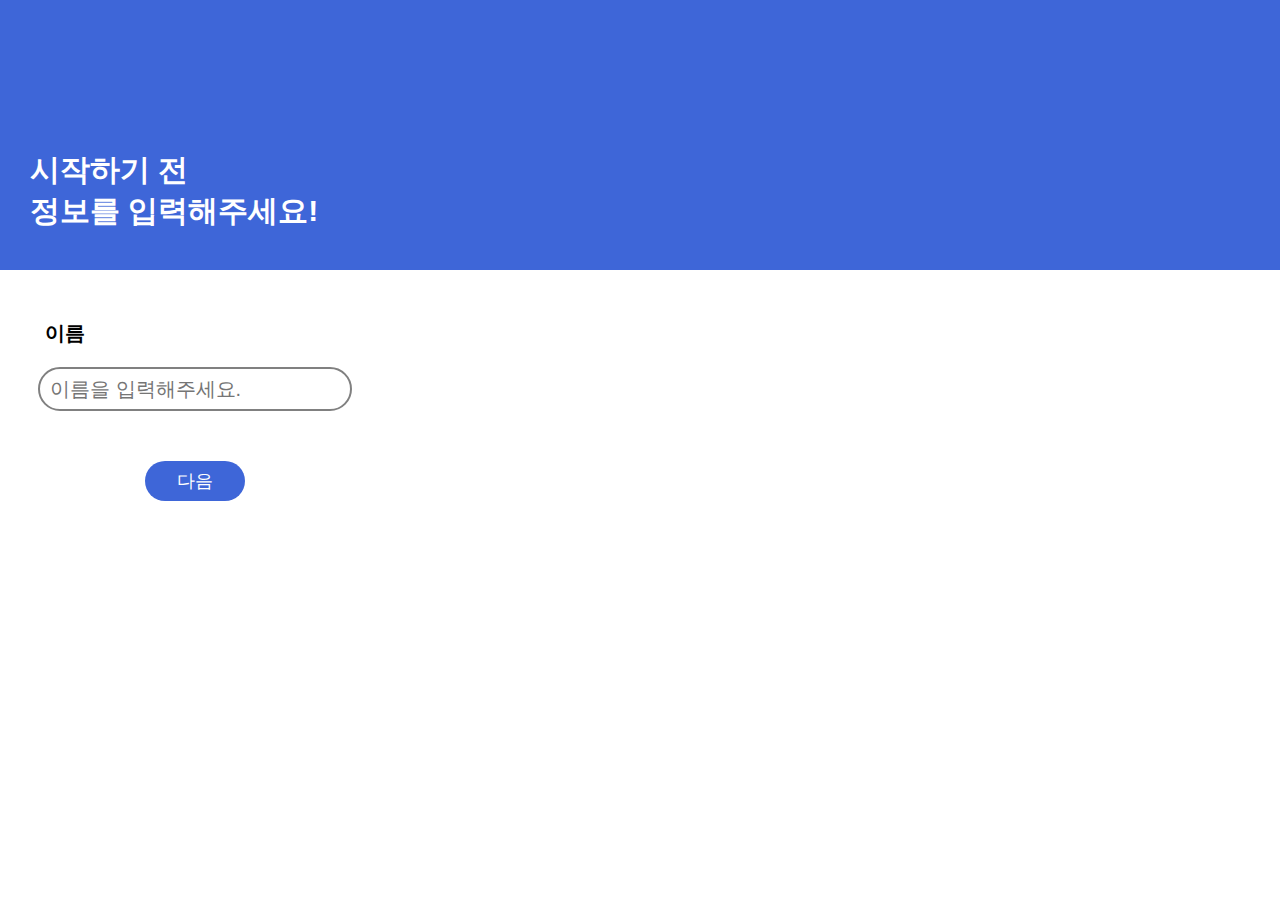
<file: gen_quest/index.html>
<!DOCTYPE html>
<html lang="ko">
<head>
    <meta charset="UTF-8">
    <meta http-equiv="X-UA-Compatible" content="IE=edge">
    <meta name="viewport" content="user-scalable=no, initial-scale=1.0, maximum-scale=1.0, minimum-scale=1.0, width=device-width" />
    <link rel="stylesheet" type="text/css" href="css/index.css">
    <title>Document</title>
</head>
<body>
    <div class="container">
        <div class="main">
            <div class="greeting">
                <div class="text_box">
                    <p class="greeting_text">시작하기 전</p>
                    <p class="greeting_text">정보를 입력해주세요!</p>
                </div>
            </div>
            <div class="name_input" id="name">
                <p class="info">이름</p>
                <input type="text" class="input_text" placeholder="이름을 입력해주세요.">
                <button class="next" onclick="shownext('#school')">다음</button>
            </div>
            <div class="name_input" id="school">
                <p class="info">재학중인 학교의 이름을 입력해주세요.</p>
                <input type="text" class="input_text" placeholder="학교를 입력해주세요.">
                <button class="next" onclick="shownext('#grade')">다음</button>
            </div>
            <div class="name_input" id="grade">
                <p class="info">본인의 학년을 선택해주세요.</p>
                <input type="text" class="input_text" placeholder="학년을 입력해주세요.">
                <button class="next" onclick="shownext('#submit')">다음</button>
            </div>
            <div class="name_input" id="submit">
                <button class="next">제출</button>
            </div>
        </div>
    </div>
    <script>
        function shownext(next){
            document.querySelector('#name').style.display='none';
            document.querySelector('#school').style.display='none';
            document.querySelector('#grade').style.display='none';
            document.querySelector(next).style.display='block';
        }
    </script>
</body>
</html>
</file>
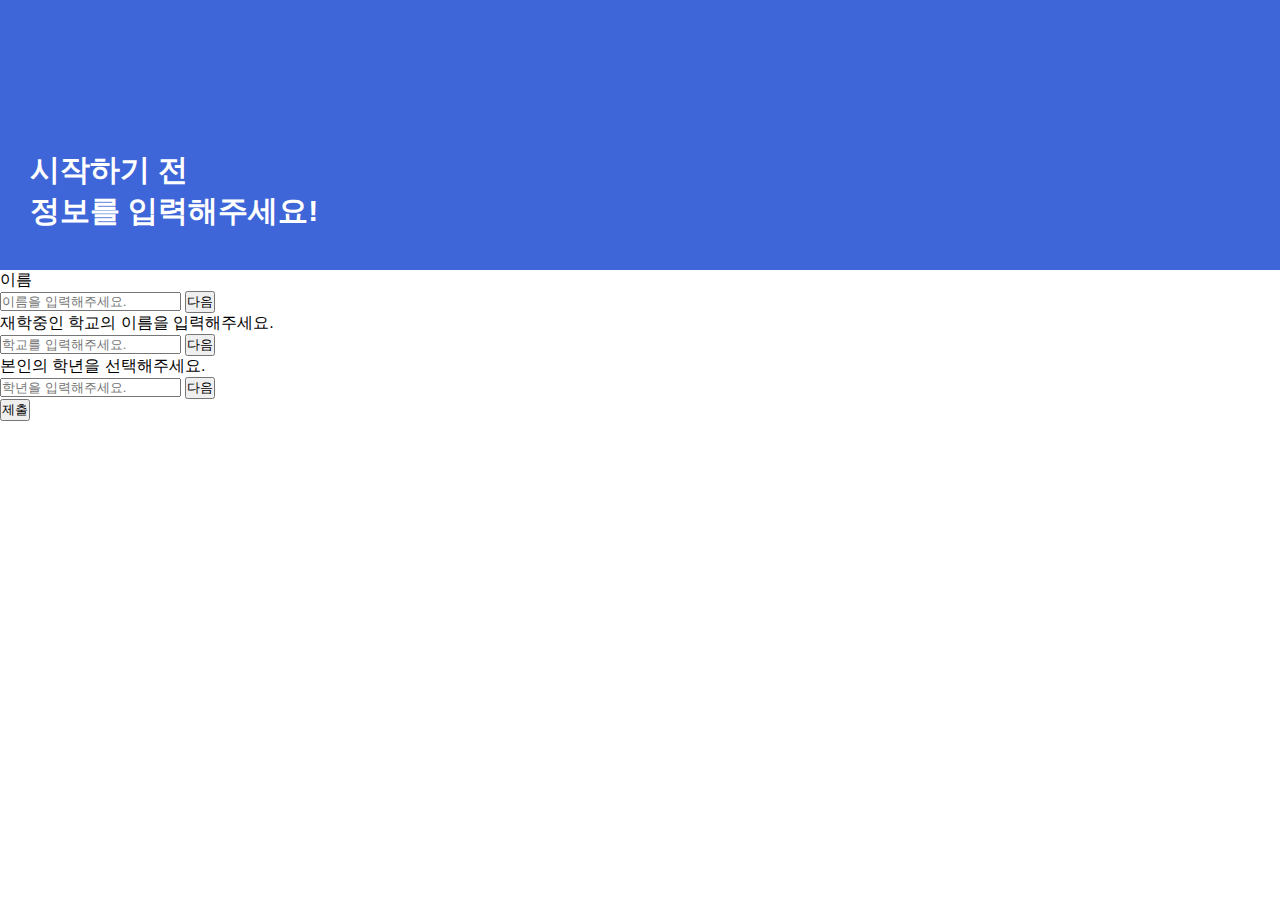
<file: gen_quest/menu_select.html>
<!DOCTYPE html>
<html lang="ko">
<head>
    <meta charset="UTF-8">
    <meta http-equiv="X-UA-Compatible" content="IE=edge">
    <meta name="viewport" content="user-scalable=no, initial-scale=1.0, maximum-scale=1.0, minimum-scale=1.0, width=device-width" />
    <link rel="stylesheet" type="text/css" href="css/menu_select.css">
    <title>Document</title>
</head>
<body>
    <div class="container">
        <div class="main">
            <div class="greeting">
                <div class="text_box">
                    <p class="greeting_text">시작하기 전</p>
                    <p class="greeting_text">정보를 입력해주세요!</p>
                </div>
            </div>
            <div class="name_input" id="name">
                <p class="info">이름</p>
                <input type="text" class="input_text" placeholder="이름을 입력해주세요.">
                <button class="next" onclick="shownext('#school')">다음</button>
            </div>
            <div class="name_input" id="school">
                <p class="info">재학중인 학교의 이름을 입력해주세요.</p>
                <input type="text" class="input_text" placeholder="학교를 입력해주세요.">
                <button class="next" onclick="shownext('#grade')">다음</button>
            </div>
            <div class="name_input" id="grade">
                <p class="info">본인의 학년을 선택해주세요.</p>
                <input type="text" class="input_text" placeholder="학년을 입력해주세요.">
                <button class="next" onclick="shownext('#submit')">다음</button>
            </div>
            <div class="name_input" id="submit">
                <button class="next">제출</button>
            </div>
        </div>
    </div>
    <script>
        function shownext(next){
            document.querySelector('#name').style.display='none';
            document.querySelector('#school').style.display='none';
            document.querySelector('#grade').style.display='none';
            document.querySelector(next).style.display='block';
        }
    </script>
</body>
</html>
</file>
<file: gen_quest/css/index.css>
*{
    list-style: none;
    text-decoration: none;
    border-collapse: collapse;
    margin:0px;
    padding:0px;
    font-family: 'Noto Sans KR', sans-serif;
}

.main{
    width: 100%;
    height: 844px;
}

.greeting{
    width: 100%;
    height: 120px;
    /* background-color: aqua; */
    background-color: rgb(62, 102, 216);
    padding-top: 150px;
}
.text_box{
    /* margin-top: 100px; */
}
.greeting_text{
    padding-left: 30px;
    font-size: 30px;
    font-weight: 600;
    color: white;
}
.name_input{
    padding-top: 50px;
    width: 390px;
    height: 200px;
    /* background-color: bisque; */
    position: absolute;
}
.input_text{
    width: 300px;
    height: 40px;
    display: block;
    margin-left: auto;
    margin-right: auto;
    padding-left: 10px;
    border: solid 2px gray;
    /* padding:15px 20px; */
    outline: none;
    border-radius:25px;
    background:rgba(255,255,255);
    font-size: 20px;
}

.info{
    margin-left: 45px;
    margin-bottom: 20px;
    font-size: 20px;
    font-weight: bold;
}

.next{
    margin-top: 50px;
    display: block;
    margin-left: auto;
    margin-right: auto;
    width: 100px;
    height: 40px;
    border-radius: 20px;
    border: none;
    background-color: rgb(62, 102, 216);
    color: white;
    font-size: 18px;
}

#grade{
    display: none;
}
#school{
    display: none;
}
#submit{
    display: none;
}
</file>
<file: gen_quest/css/menu_select.css>
*{
    list-style: none;
    text-decoration: none;
    border-collapse: collapse;
    margin:0px;
    padding:0px;
    font-family: 'Noto Sans KR', sans-serif;
}

.main{
    width: 100%;
    height: 844px;
}

.greeting{
    width: 100%;
    height: 120px;
    /* background-color: aqua; */
    background-color: rgb(62, 102, 216);
    padding-top: 150px;
}
.text_box{
    /* margin-top: 100px; */
}
.greeting_text{
    padding-left: 30px;
    font-size: 30px;
    font-weight: 600;
    color: white;
}
</file>
